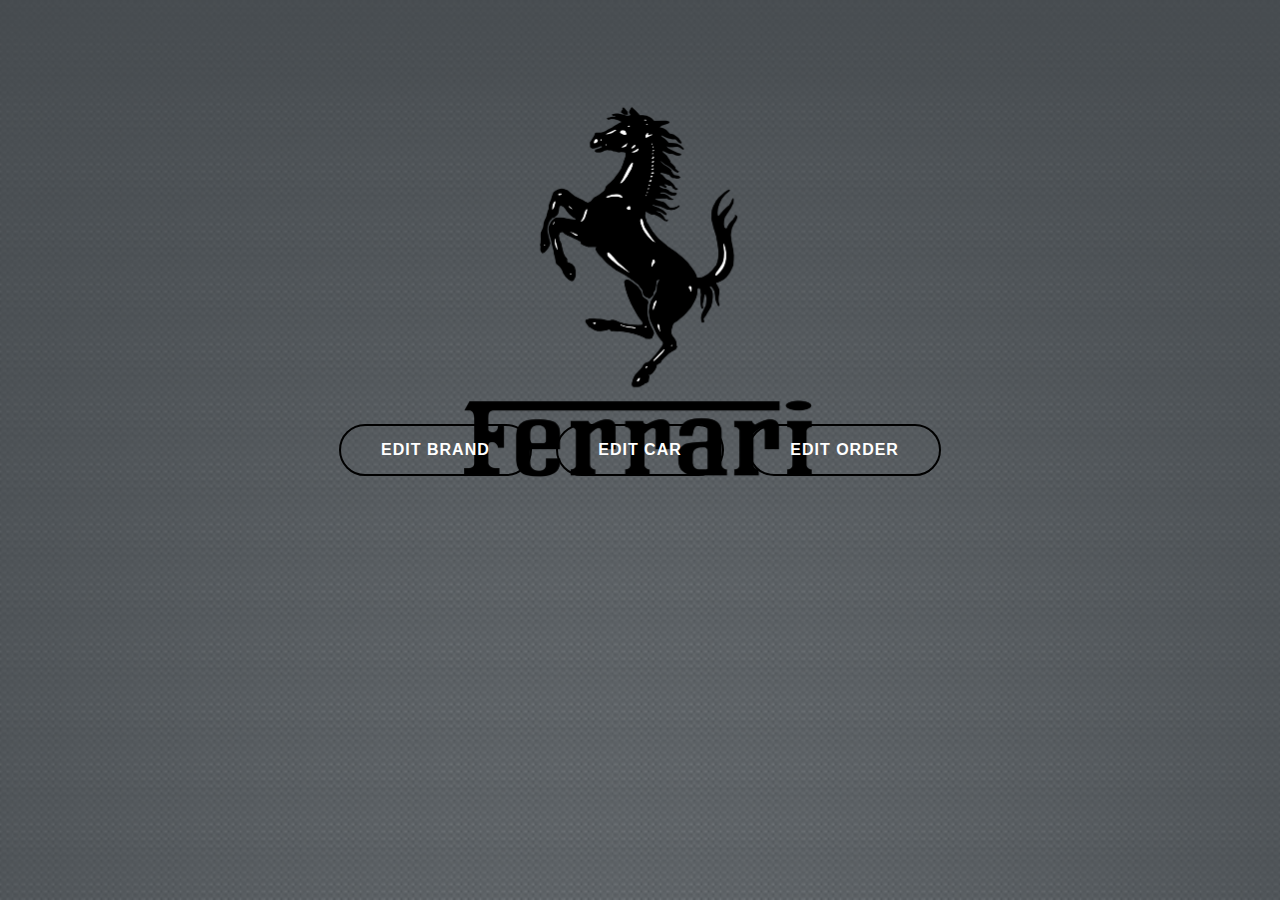
<file: NB4DC3_HFT_2023241.JSClient/wwwroot/mainindex.html>
﻿<!DOCTYPE html>
<html>
<head>
    <meta charset="utf-8" />
    <title>Main Menu</title>
    <link rel="stylesheet" href="mainstyle.css" />
</head>
<body>
    <img src="ferrariblack.png" alt="Ferrari" id="ferrari-logo">
    <div id="formdiv">
        <a href="index.html"><button type="button">Edit Brand</button></a>
        <a href="carindex.html"><button type="button">Edit Car</button></a>
        <a href="orderindex.html"><button type="button">Edit Order</button></a>
    </div>

</body>
</html>
</file>
<file: NB4DC3_HFT_2023241.JSClient/wwwroot/mainstyle.css>
﻿body {
    font-family: Arial, sans-serif;
    margin: 0;
    padding: 0;
    background-image: url('grey.png');
    background-color: #7d868d;
    background-size: cover;
    background-position: center;
    display: flex;
    justify-content: center;
    align-items: center;
    height: 100vh;
}

#formdiv {
    text-align: center;
}

button {
    background-color: transparent;
    color: #fff;
    padding: 15px 40px;
    margin: 10px;
    border: 2px solid #000000;
    border-radius: 30px;
    font-size: 16px;
    font-weight: bold;
    letter-spacing: 1px;
    text-transform: uppercase;
    cursor: pointer;
    transition: all 0.3s ease;
}

    button:hover {
        background-color: #9f1f1f;
        border-color: #9f1f1f;
        padding: 17px 42px;
    }

    button:focus {
        outline: none;
    }

    button:active {
        background-color: #a70000;
        border-color: #a70000;
    }

#ferrari-logo {
    position: absolute;
    top: 10%;
    left: 50%;
    transform: translateX(-50%);
    max-width: 30%;
    height: auto;
    z-index: -1;
}
</file>
